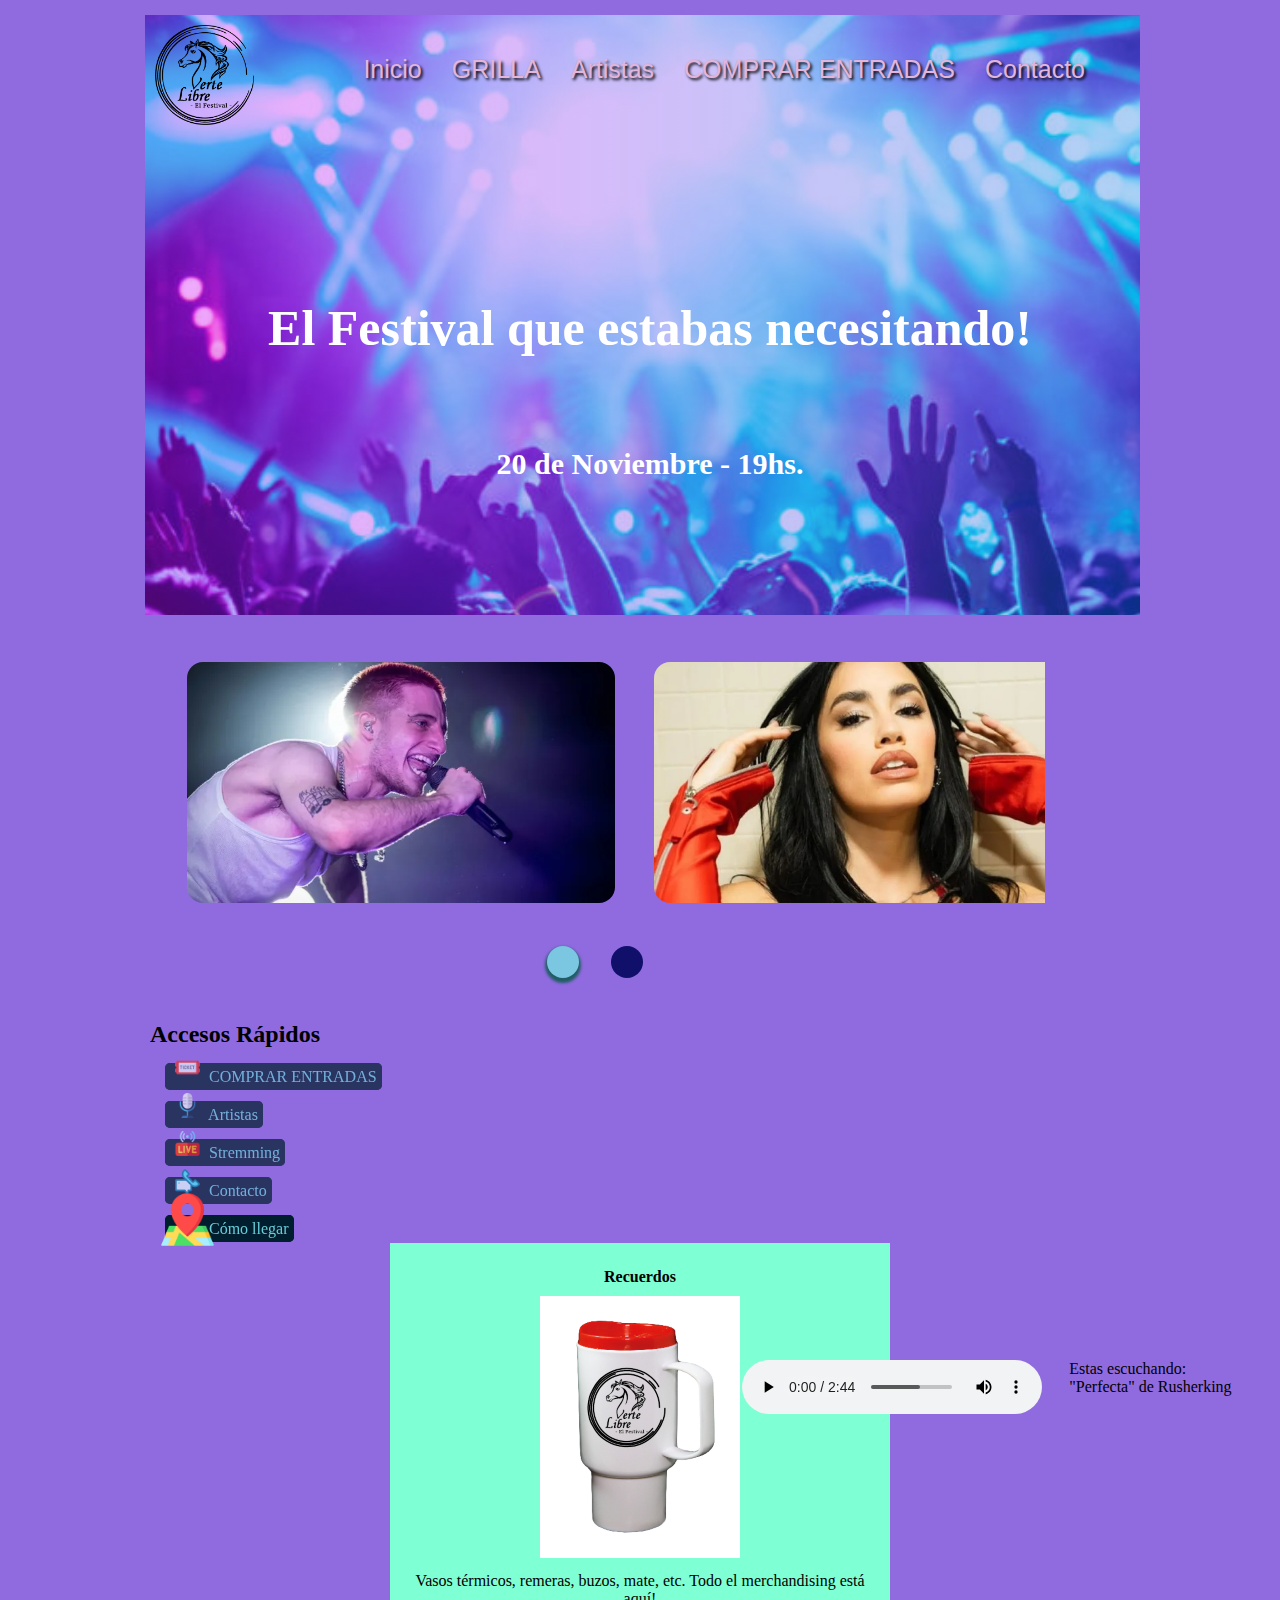
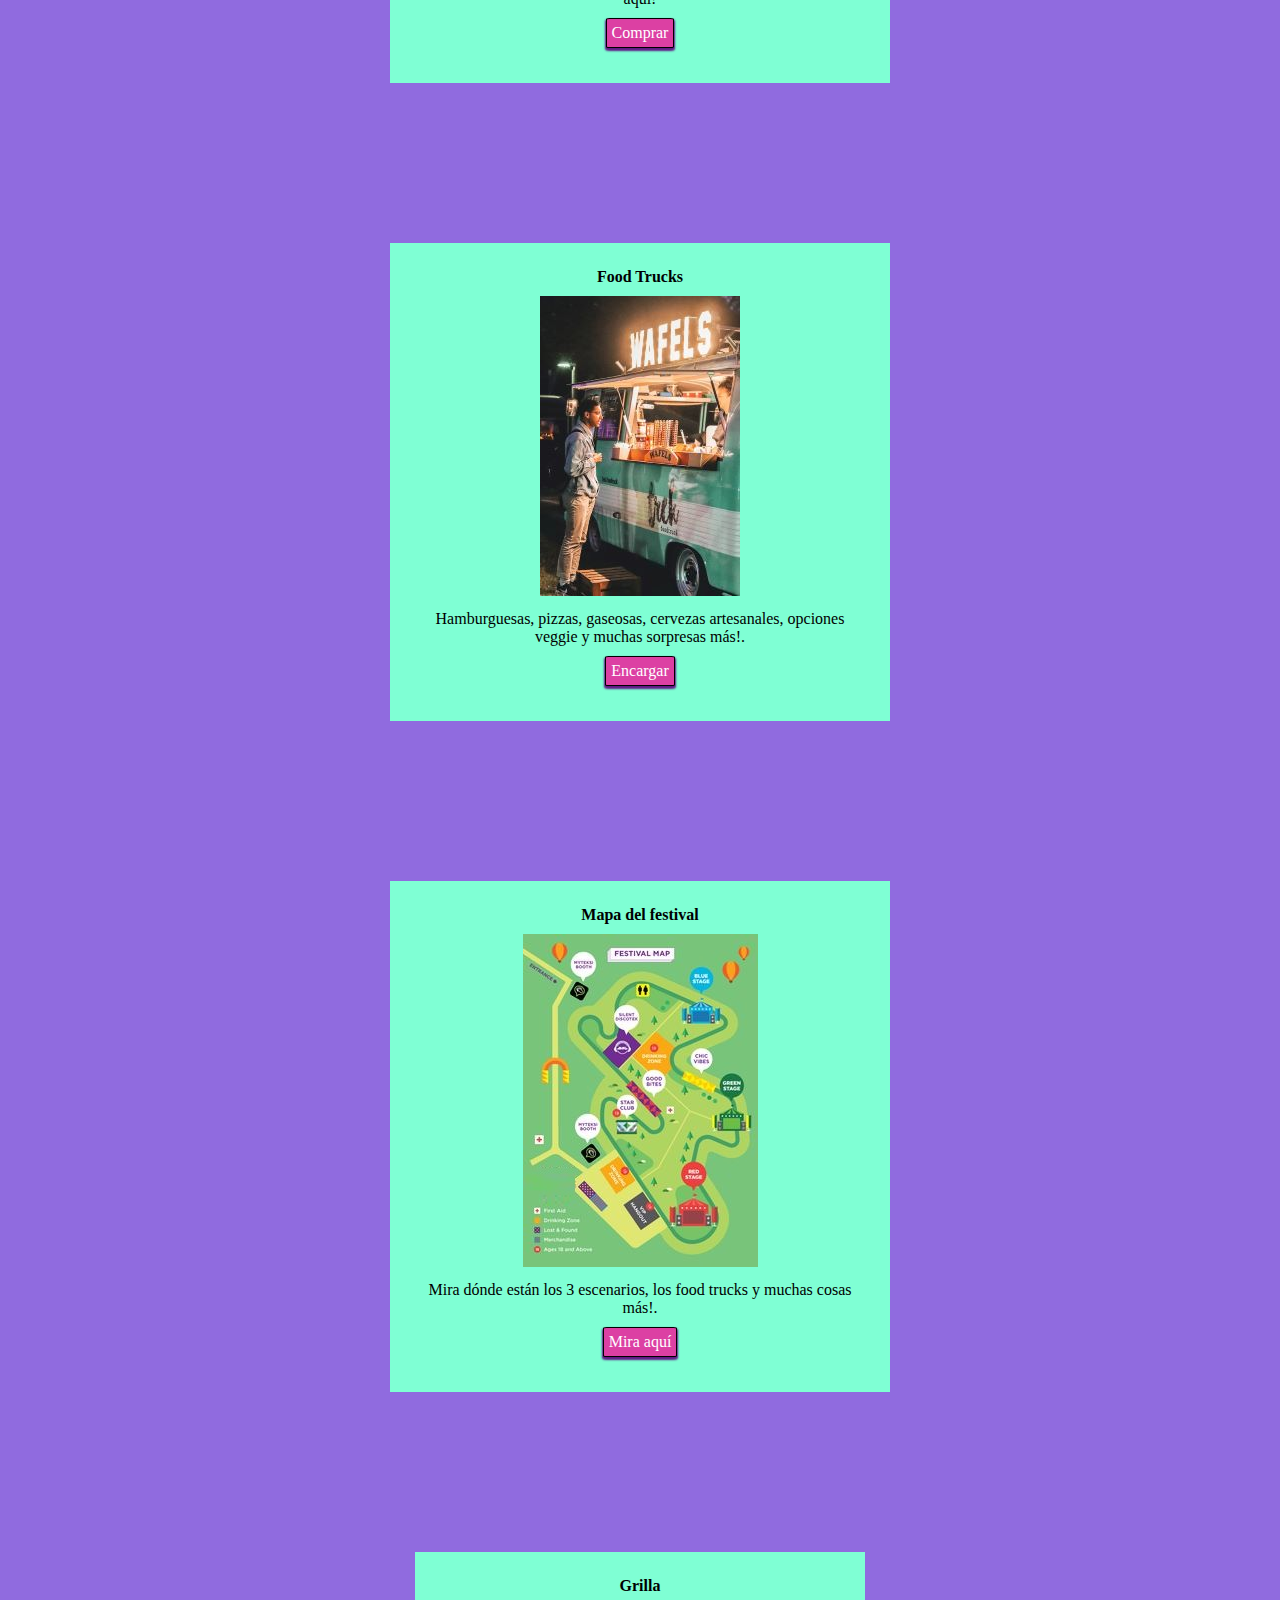
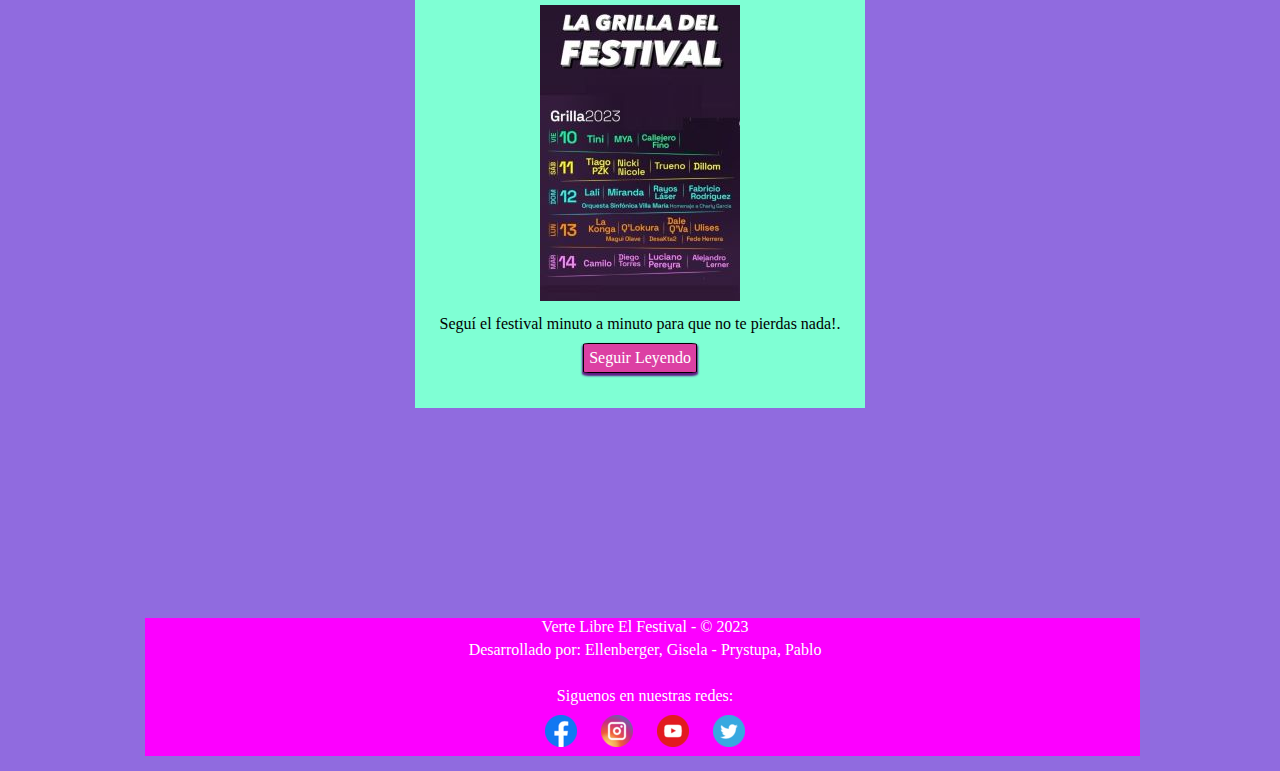
<file: index.html>
<!DOCTYPE html>
<html lang="en">
<head>
    <meta charset="UTF-8">
    <meta http-equiv="X-UA-Compatible" content="IE=edge">
    <meta name="viewport" content="width=device-width, user-scalable=no, initial-scale=1.0, maximum-scale=1.0, minimum-scale=1.0">
    <link rel="stylesheet" href="css/estilos.css">
    <script defer src="pagina.js" ></script>
    <link href="https://fonts.googleapis.com/css2?family=Montserrat&display=swap" rel="stylesheet">
    <link rel="icon" href="./img/logo.ico">
    <title>..::Verte Libre - Festival::..</title>
</head>

<body>
    <div class="Contenedor">
        <header>
            <img src="img/logo1.png" class="logo">
            <nav>
                <a href="#"> Inicio </a>
                <a href="#"> GRILLA </a>
                <a href="artistas.html"> Artistas </a>
                <a href="#"> COMPRAR ENTRADAS </a>
                <a href="#"> Contacto </a>
            </nav>
        <section class="texto-header">
                <h1>El Festival que estabas necesitando!</h1>
                <h2>20 de Noviembre - 19hs.</h2>
        </section> 
        </header>
        
        <div class="carrousel">
            <div class="grande">
                <img src= "img/wos.webp" alt="imagen 1" class ="img">
                <img src= "img/lali.webp" alt="imagen 3" class ="img">
                <img src= "img/emilia.jpg" alt="imagen 2" class ="img">
                <img src= "img/rusherking.webp" alt="imagen 4" class ="img">                           
            </div>
                <ul class= "puntos">
                    <li class="punto activo"> </li>
                    <li class="punto"> </li>
                </ul>
        </div>

        <div class="Sonido">
        <audio controls autoplay loop> 
            <source src="img/Rusherking Ft. Dread Mar I - Perfecta.mp3 " type="audio/mpeg">
            Tu navegador no es compatible con el audio de HTML
        </audio>    
            <p> Estas escuchando: <br> "Perfecta" de Rusherking</p>
        </div>
        
        <!--Accesos rapidos-->
        <aside class="Accesos">
            <h2>Accesos Rápidos</h2>
            <div class="nav flex-column vertical">
                <ul>
                    <li class="nav-item">
                        <a class="nav-link" href="#"><img src="img/boleto.png"> COMPRAR ENTRADAS </a>
                    </li>
                    <li class="nav-item">
                        <a class="nav-link" href="artistas.html"><img src="img/microfono.png"> Artistas </a>
                    </li>
                    <li class="nav-item">
                        <a class="nav-link" href="#"><img src="img/streaming.png"> Stremming </a>
                    </li>
                    <li lass="nav-item">
                        <a class="nav-link" href="#"><img src="img/contacto.png"> Contacto </a>
                    </li>
                    <li lass="nav-item">
                       <a class="nav-link" href="#"><img src="img/ubicacion.png"> Cómo llegar </a>
                    </li>                        
                </ul>   
            </div>                       
        </aside>               
    
        <!--Noticias en 4 columnas-->
        <section class="Columnas">
            <div class="carta">
                <h4>Recuerdos </h4> 
                <img src="img/mercha.png"  alt="img_merchandaising">
                <p class="card-text">Vasos térmicos, remeras, buzos, mate, etc. Todo el merchandising está aquí!</p>                    
                <a class="boton" href="#">Comprar</a> 
            </div>
            <div class="carta">
                <h4> Food Trucks </h4>
                <img src="img/foodtruck.jpg" alt="img_comida">
                <p class="card-text">Hamburguesas, pizzas, gaseosas, cervezas artesanales, opciones veggie y muchas sorpresas más!.</p>
                <a class="boton" href="#">Encargar</a>
            </div>
            <div class="carta">
                <h4> Mapa del festival </h4>
                <img src="img/mapa.jpg"  alt="img_mapa">
                <p class="card-text">Mira dónde están los 3 escenarios, los food trucks y muchas cosas más!.</p>
                <a class="boton" href="#"> Mira aquí</a>
            </div>
            <div class="carta">
                <h4> Grilla </h4>
                <img src="img/grilla.jpg"  alt="img_grilla">
                <p class="card-text">Seguí el festival minuto a minuto para que no te pierdas nada!.</p>
                <a class="boton" href="#">Seguir Leyendo</a>
            </div>    
            </section>

        <!--Arranca el footer-->
        <div class="footer">
            <footer class="nosotros">
            <div class="nosotros">
                <p class="pie-footer"> Verte Libre El Festival - &copy; 2023</p>
                <p class="desarrolladores"> Desarrollado por: Ellenberger, Gisela - Prystupa, Pablo </p> <br>
            </div>
                <div class="redes">
                    <ul class="iconos-redes">
                    <p class="redes"> Siguenos en nuestras redes: </p> 
                    <a href=""><img src="img/icono-face.png" alt=""></a>
                    <a href=""><img src="img/icono-instagram.png" alt=""></a>
                    <a href=""><img src="img/icono-youtube.png" alt=""></a>
                    <a href=""><img src="img/icono-twitter.png" alt=""></a>
                    </ul>
                </div>
            </footer>
        </div>
    </div>
</body>
</html>
</file>
<file: css/estilos.css>
*{
    margin: 0;
    padding: 0;
    box-sizing: border-box;
    margin: 5px;
}
body{
    background-color: #906bdf;
    font-family: 'Lucida Sans', 'Lucida Sans Regular', 'Lucida Grande', 'Lucida Sans Unicode', Geneva, Verdana, sans-seri

}
.Contenedor{
    width: 98%;
    max-width: 1000px;
    margin: 0 auto;
    overflow: hidden;
}

.contenedor {
    display: flex;
    padding: 30px 0;
    width: 90%;
    max-width: 1000px;
    gap: 5px;
    background-color: rgb(41, 101, 199);
    margin: auto;
    overflow: hidden;
}

/*Formato titulos */
header{
    width: 100%;
    height: 600px;
    background: #fc00ff; /* fallback for old browsers */
    background: -webkit-linear-gradient(to right, #fc00ff, #00dbde); /* Chrome 10-25, Safari 5.1-6 */
    background: linear-gradient(to right, hsla(299, 100%, 50%, 0.354), hsla(202, 100%, 44%, 0.354)), url(../img/fondoartistas.avif); /* W3C, IE 10+/ Edge, Firefox 16+, Chrome 26+, Opera 12+, Safari 7+ */
    background-size: cover;
    background-attachment: fixed;
    position: relative;
}
.logo{
    float: left;
    height: 100px;
    margin: 10px;
}
header h1{
    color: white;
    padding: 80px 0;
    text-align: center;
}
header .texto-header{
    display: flex;
    height: 430px;
    width: 100%;
    align-items: center;
    justify-content: center;
    flex-direction: column;
    text-align: center;
}
.texto-header h1{
    font-size: 50px;
    color: #fff;
}
.texto-header h2{
    font-size: 30px;
    color: #fff;
}

/*Formato de menu superior */
nav{
    display: flex;
    float: right;
    font-family: Verdana, Geneva, Tahoma, sans-serif;
    font-size: 25px;
    font-weight: bold;
    text-align: right;
    text-shadow: #67ccd9;
    padding: 30px 30px 0 0;
    text-decoration: none;
    box-sizing: border-box;
}
nav >a{
    color: #e2b5db;
    font-weight: 300;
    text-decoration: none;
    text-shadow: 2px 2px 3px #000; 
    margin-right:25px;    
}
nav >a:hover{
    transform: scale(1.1); 
    filter: blur(0.5px);
    padding: 0 .25rem;
    margin: 0 -.25rem;
    transition: color .3s ease-in-out, box-shadow .3s ease-in-out;
    }
      
/*formato de carrousel */
li {
    list-style-type: none;
  }
  .carrousel {
    width: 90%;
    max-width: 120em;
    padding: 2em;
    color: var(--negro);
    transition: all 0.4s ease;
    border-radius: 1em;
    box-shadow: 1em 1em 2em var(--sombra-ppal), -1em -1em 2em var(--sombra-sec), inset 0 0 0 transparent, inset 0 0 0 transparent;
    overflow: hidden;
  }  
  .carrousel .grande {
    width: 220%;
    display: flex;
    justify-content: space-between;
    align-items: center;
    transition: all 0.4s ease;
    border-radius: 1em;
    transition: all 0.5s ease;
    transform: translateX(0%);
  }
  .carrousel .img {
    width: calc( 100% / 4 - 2em);
    transition: all 0.4s ease;
    border-radius: 1em;
  }
  .carrousel .puntos {
    width: 100%;
    margin: 1em 0 0;
    padding: 0.4em;
    display: flex;
    flex-flow: row nowrap;
    justify-content: center;
    align-items: center;
  }
  .carrousel .punto {
    width: 2em;
    height: 2em;
    margin: 1em 1em 0;
    transition: all 0.3s ease;
    border-radius: 1em;
    background-color: rgb(16, 16, 107);    
  }
  .carrousel .punto.activo {
    background-color: rgb(123, 198, 224);
    box-shadow: 0 3px 3px 2px #205d65;
  }

.Sonido{
    position: absolute;
    top: 150%;
    right: 3%;
    box-sizing: border-box;
    
}

audio{
    position: absolute;
    right: 110%;
    border:#591360; 
    box-sizing: border-box;    
}

/* Formato de accesos */   
.vertical .nav-link{
    color: #67ccd9;
    border: 5px solid #001E2D;
    margin-bottom: 10px;
    background-color: #001E2D;   
    border-radius: 5px;
    text-decoration: none;
    box-sizing: border-box; 

} 
.nav-link img{
    height: 25px;
    margin: 2px 5px;
    display: inline-block;
    text-align: center;
}

/* Al pasar el mouse sobre la LISTA */
    ul:hover li a {
        transform: scale(1);
        opacity: 0.7;
        filter: blur(0.5px); 
    }
    /* Al pasar el mouse sobre un LINK dentro de la lista */
    ul li a:hover {
        transform: scale(1.1); 
        opacity: 1;
        filter: blur(0px);
    }
    ul li a:hover img{
        transform: scale(2.1);
    }
    /* Al ENTRAR con el mouse sobre a link dentro de la lista */
    ul li a:before {
        content: "";
        position: absolute; 
        top: 0px;
        left: 0px;
        width: 100%;        
        height: 100%;      
        transition: 0.4s;
        transform-origin: right;
        transform: scaleX(1.1); 
        z-index: -1;      
    } 

    .cartas{
        width: 50%;
        background: #fc00ff;
        padding: 20px;
        float: left;
        box-sizing: border-box;
    }

/* Formato Columnas - cartas */
    .Columnas{
        display: grid;
        width: 50%;
        margin: auto;
        margin-bottom: 50px;
        box-sizing: border-box; 
    }

    .carta{
 
        float: left;
        padding: 10px 20px;
        box-sizing: border-box;
        margin: auto;
        background-color: aquamarine;
        margin-bottom: 160px;
        text-align: center;
        box-sizing: border-box; 
    } 

    .Columnas .carta .boton{
            display: inline-block;
            background-color: rgb(220, 64, 163);
            padding: 5px;
            color: white;
            text-decoration: none;
            margin-bottom: 25px;
            border: 1px solid black;
            border-radius: 5%;
    }    

    h4{
        margin-top: 15px;
        font-size: 16px;    
    }

    .boton{
        display: inline-block;
        background-color: rgb(211, 74, 135);
        padding: 2px;
        color: white;
        text-decoration: none;
        margin-bottom: 15px;
        border: 1px solid black;
        border-radius: 5%;
        box-shadow: 0 2px 2px 1px #611985;
    }
    .contenedor1 h2{
        font-family: Arial, Helvetica, sans-serif;
        color: rgb(132, 160, 217);        
        letter-spacing: 2px;
        text-shadow: 2px 2px 3px #000;
    }
    .contenedor1 img{
        border: 5px solid rgb(80, 166, 197); 
    }

/* Formato footer */ 
    .footer{
        width: 100%;
        background-color: #fc00ff;
        clear: both;
        text-align: center;
        color : white;
        transition: 0.4s;
    }
    .footer :hover{
        background-color: #591360;
        transition: 0.4s;
    }

    @media screen and (max-width: 800px){
        .Contenedor{
            width: 100%;
        }
        header{
            width: 100%;
        }
    }
</file>
